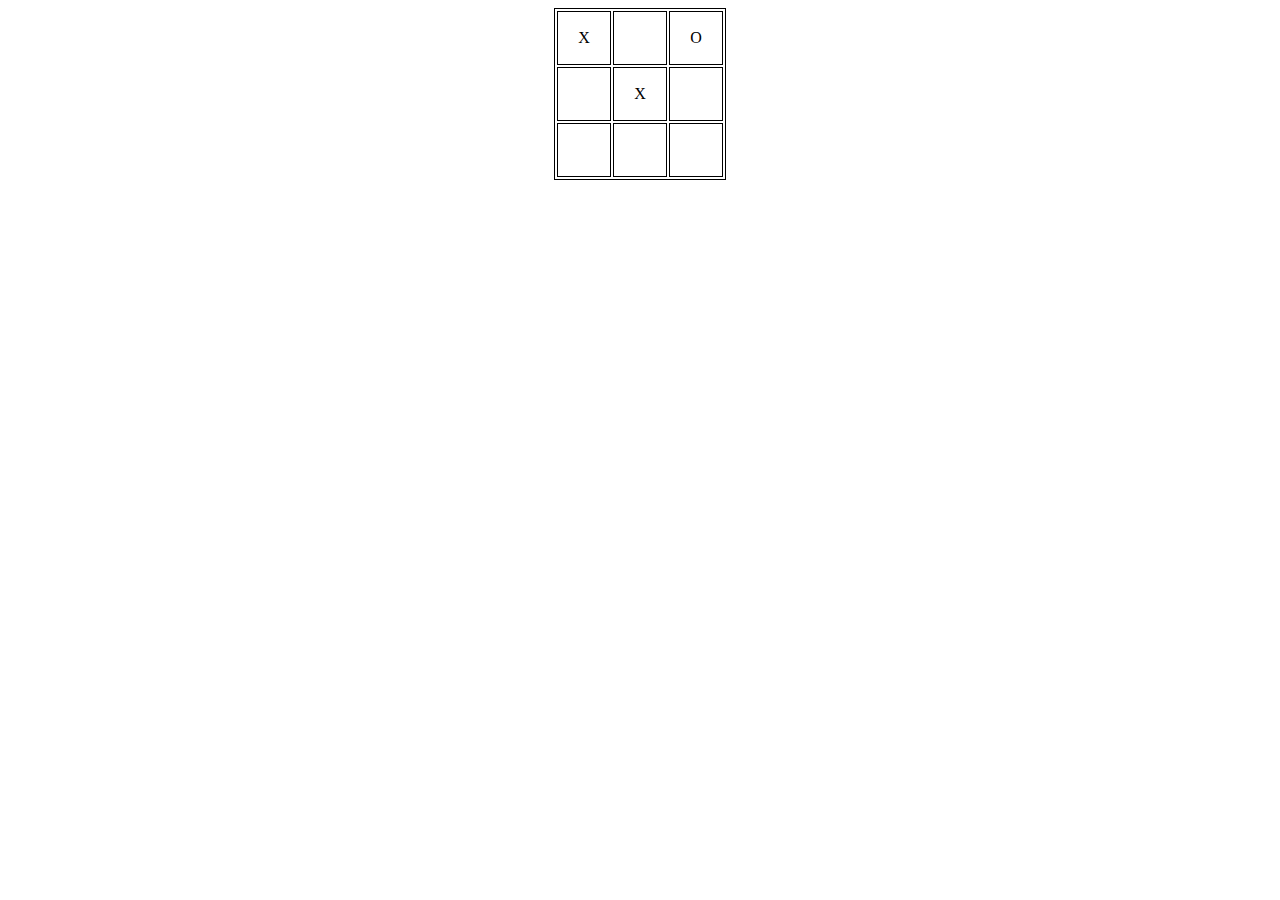
<file: 3/index.html>
<!DOCTYPE html>
<html lang="en" dir="ltr">
  <head>
    <meta charset="utf-8">
    <title></title>

  </head>
  <body>

  </body>
  <script src="script.js" type="text/javascript">

  </script>
  <style>
  table, th, td {
    border: 1px solid black;
  }
  table{
    margin: auto;
  }
  td {
    height: 50px;
    width: 50px;
    text-align: center;
  }
  </style>
</html>
</file>
